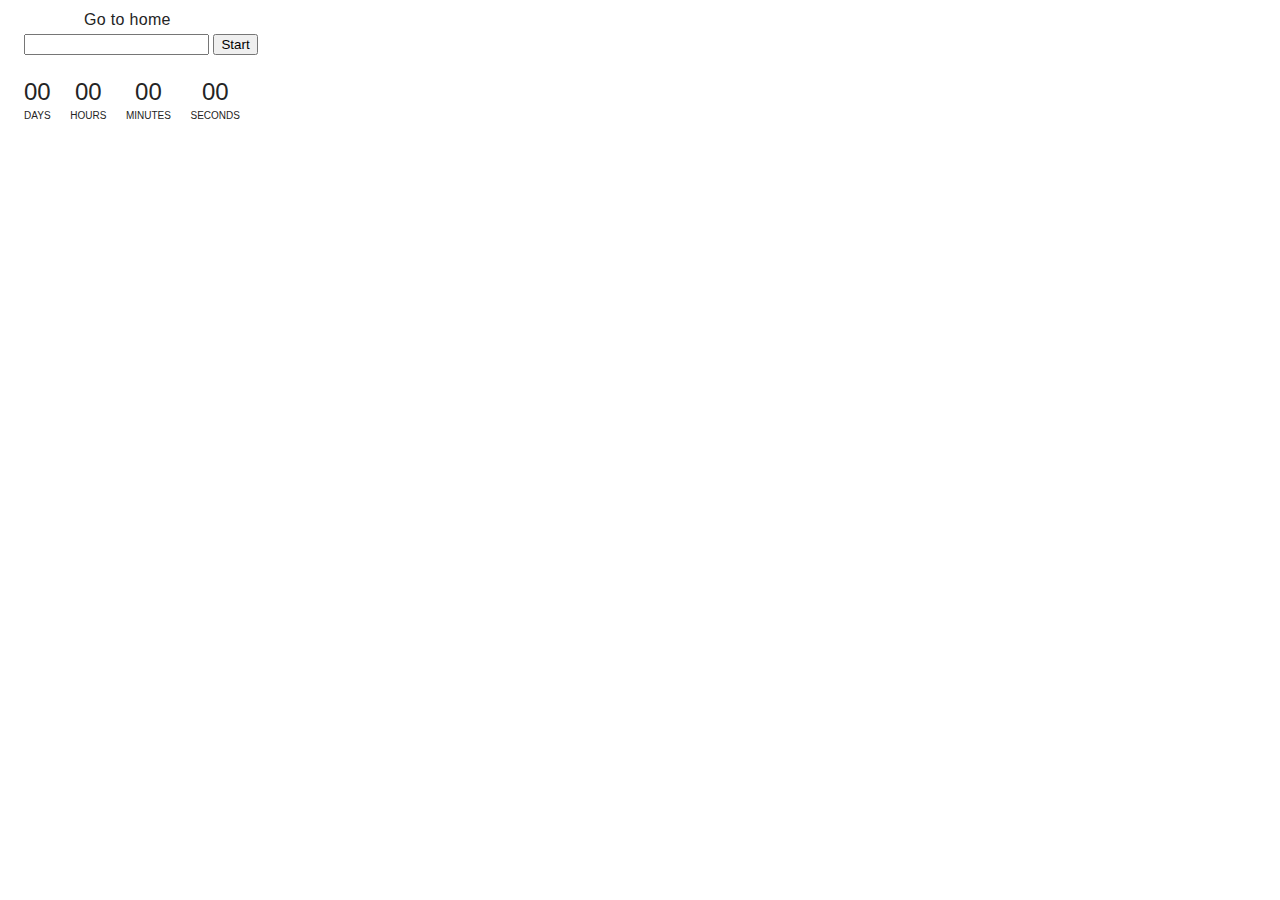
<file: src/1-timer.html>
<!DOCTYPE html>
<html lang="en">
  <head>

    <meta charset="UTF-8" />
    <meta http-equiv="X-UA-Compatible" content="IE=edge" />
    <meta name="viewport" content="width=device-width, initial-scale=1.0" />
    <title>Timer</title>
    <link rel="stylesheet" href="./css/styles.css" />
    <link rel="stylesheet" href="./css/1-timer.css" />
    
  </head>
  <body>
    <section>

      <a class="go-home" href="./index.html">Go to home</a>
      
    </section>
    <section>

      <input type="text" id="datetime-picker" />
      <button type="button" data-start>Start</button>

      <div class="timer">
        <div class="field">
          <span class="value" data-days>00</span>
          <span class="label">Days</span>
        </div>
        <div class="field">
          <span class="value" data-hours>00</span>
          <span class="label">Hours</span>
        </div>
        <div class="field">
          <span class="value" data-minutes>00</span>
          <span class="label">Minutes</span>
        </div>
        <div class="field">
          <span class="value" data-seconds>00</span>
          <span class="label">Seconds</span>
        </div>
      </div>

    </section>

    <script type="module" src="./js/1-timer.js"></script>
  </body>
</html>
</file>
<file: src/css/1-timer.css>
body {
    margin-left: 24px;
    font-family: 'Montserrat', sans-serif;
    font-family: 'Poppins', sans-serif;
    font-family: 'Raleway', sans-serif;
    font-family: 'Roboto', sans-serif;
}

.timer {
    width: 216px;
    margin-top: 24px;
    display: flex;
    justify-content: space-between;
}

.field {
    display: flex;
    flex-direction: column;
}

.value {
    font-size: 24px;
    align-self: center;
}

.label {
    font-size: 10px;
    text-transform: uppercase;
    align-self: center;
}
</file>
<file: src/css/styles.css>
/**
  |============================
  | include css partials with
  | default @import url()
  |============================
*/
@import url('./reset.css');
@import url('./vite-promo.css');
@import url('./header.css');

:root {
  font-family: Inter, Avenir, Helvetica, Arial, sans-serif;
  font-size: 16px;
  line-height: 24px;
  font-weight: 400;

  color: #242424;
  background-color: rgba(255, 255, 255, 0.87);

  font-synthesis: none;
  text-rendering: optimizeLegibility;
  -webkit-font-smoothing: antialiased;
  -moz-osx-font-smoothing: grayscale;
  -webkit-text-size-adjust: 100%;
}

.go-home {
  padding: 20px;
  font-weight: 500;
  letter-spacing: 0.02em;
  line-height: 1.5;
    margin-left: 40px;
}
</file>
